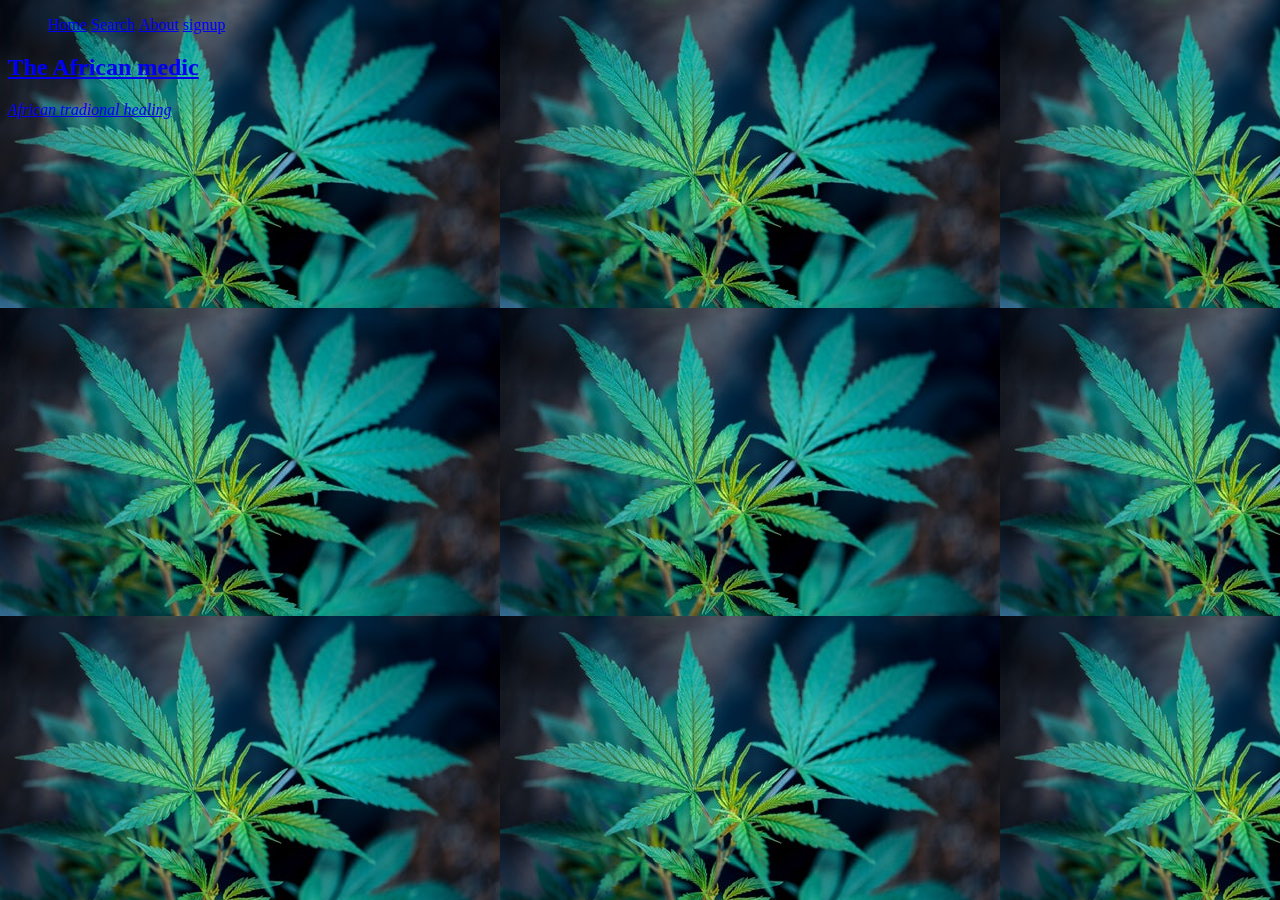
<file: index.html>
<!DOCTYPE html>
<html>
<head>
	<title>Afrcanmedic herbal healer.com</title>
	<link rel="stylesheet" type="text/css" href="afroc.css">
	<link rel="js" type="text/js" href="first.js">
</head>
<body>
	<header>
		<nav>
			<ul>
				<li><a href="index.html">Home</a></li>
				<li><a href="search.html">Search</a></li>
				<li><a href="About.html">About</a></li
					<br>
				<li><a href="signup.html">signup
				
			</ul>
		</nav>
	</header>
	<section>
		<h2>The African medic<li></h2>
		<p><i>African tradional healing</i><br>
		</p>
	</section>

</body>
</html>
</file>
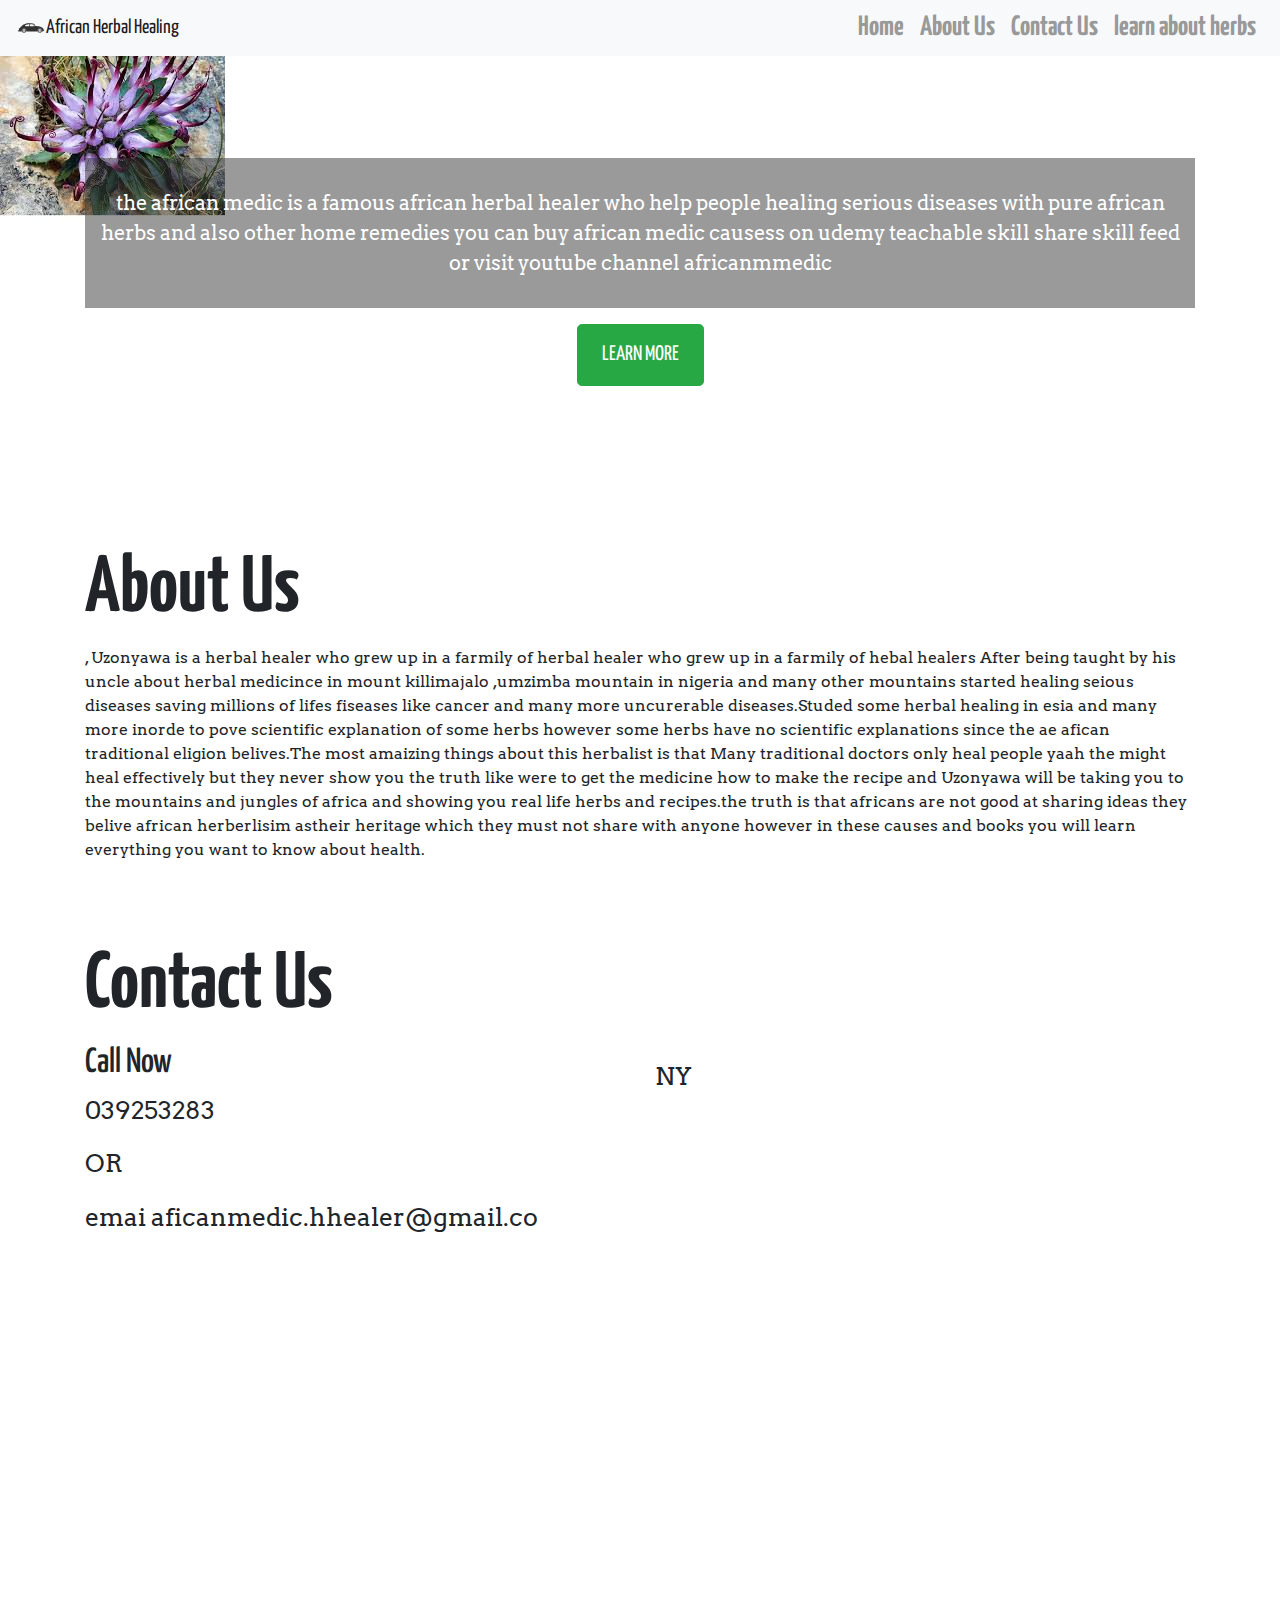
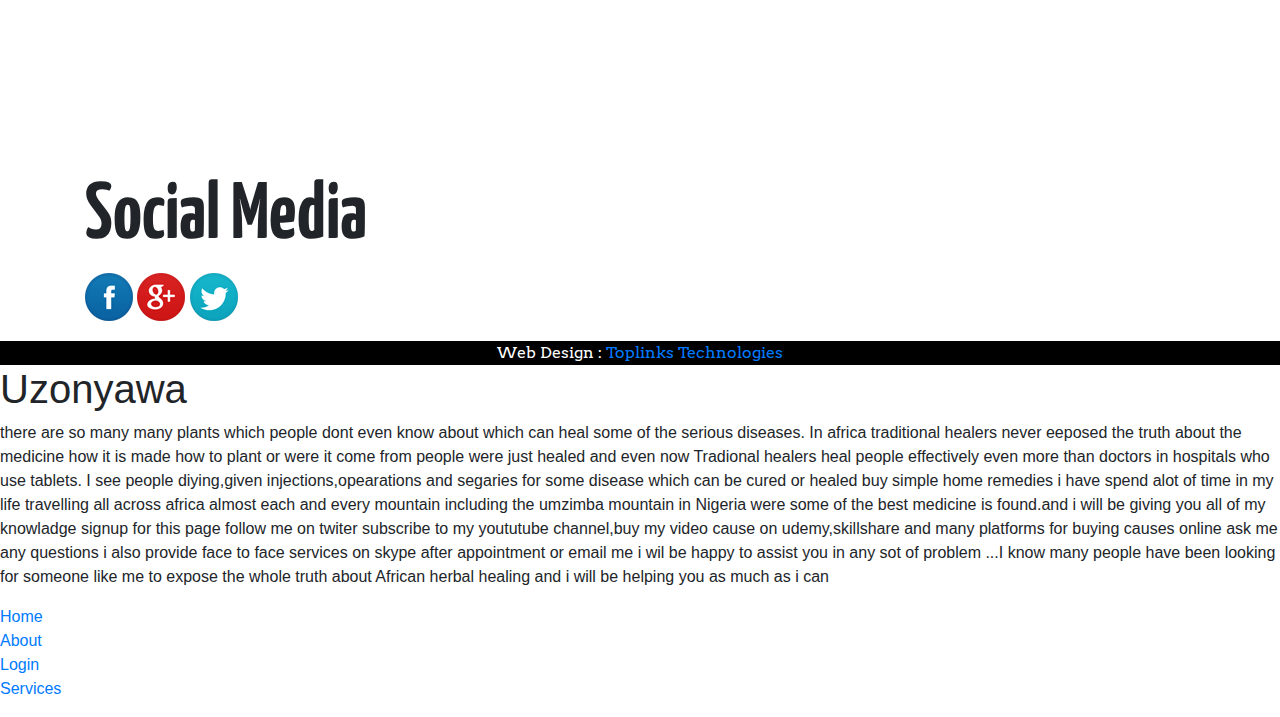
<file: About.html>
<!doctype html>
<html lang="en">
  <head>
    <title>african medic</title>
    <!-- Required meta tags -->
    <meta charset="utf-8">
    <meta name="viewport" content="width=device-width, initial-scale=1, shrink-to-fit=no">

    <!-- Bootstrap CSS -->
    <link rel="stylesheet" href="css/bootstrap.min.css" integrity="sha384-PsH8R72JQ3SOdhVi3uxftmaW6Vc51MKb0q5P2rRUpPvrszuE4W1povHYgTpBfshb" crossorigin="anonymous">
    <link rel="stylesheet" href="css/custom.css">
  </head>
  <body>
    <nav class="navbar navbar-expand-lg fixed-top navbar-light bg-light">
      <a class="navbar-brand yanone" href="#"><img src="/assets/car.svg" width="30" height="30" >African Herbal Healing</HEAD></a>
      <button class="navbar-toggler" type="button" data-toggle="collapse" data-target="#navbarSupportedContent" aria-controls="navbarSupportedContent" aria-expanded="false" aria-label="Toggle navigation">
        <span class="navbar-toggler-icon"></span>
      </button>

      <div class="collapse navbar-collapse" id="navbarSupportedContent">
        <ul class="navbar-nav mr-auto">

        </ul>

        <ul class="navbar-nav my-2 my-lg-0 yanone">
          <li class="nav-item">
            <a class="nav-link" href="index.html">Home</a>
          </li>
          <li class="nav-item">
            <a class="nav-link" href="About.html">About Us</a>
          </li>
          <li class="nav-item">
            <a class="nav-link" href="About.html">Contact Us</a>
          </li>
           <li class="nav-item">
            <a class="nav-link" href="aloe.html">learn  about herbs</a>
          </li>
        </ul>
      </div>
    </nav>

    <div class="jumbotron jumbotron-fluid">
      <div class="container">
        <h1 class="display-3 yanone">Rent a car in New York</h1>
        <p class="lead">the african medic is a famous african herbal healer who help people healing serious diseases with pure african herbs and also other home remedies you can buy african medic causess on udemy teachable skill share skill feed or visit youtube channel africanmmedic</p>

        <a class="btn btn-success btn-lg" href="#" role="button">Learn more</a>
      </div>
    </div>

    <div id="about">
      <div class="container">
        <h1 class="section-heading">About Us</h1>
        <p>, Uzonyawa is a herbal healer who grew up in a farmily of  herbal healer who grew up in a farmily of hebal healers After being taught by his uncle about herbal medicince in mount killimajalo ,umzimba mountain in nigeria and many other mountains started healing seious diseases saving millions of lifes fiseases like cancer and many more uncurerable diseases.Studed some herbal healing in esia and many more inorde to pove scientific explanation of some herbs however some herbs have no scientific explanations since the ae afican traditional eligion belives.The most amaizing things about this herbalist is that Many traditional doctors only heal people yaah the might heal effectively but they never show you the truth like were to get the medicine how to make the recipe and Uzonyawa will be taking you to the mountains and jungles of africa and showing you real life  herbs and recipes.the truth is that africans are not good at sharing ideas they belive african herberlisim astheir heritage which they must not share with anyone however in these causes and books you will learn everything you want to know about health.  </p>
        <p></p>
      </div>
    </div>

    <div id="contact">
      <div class="container">
        <h1 class="section-heading">Contact Us</h1>
        <div class="row">
          <div class="col-md-6">
              <h3>Call Now</h3>
              <p>039253283</p>
              <p>OR</p>
              <p>emai aficanmedic.hhealer@gmail.co</p>
          </div>

          <div class="col-md-6">
            <h3></h3>
            <p></p>
            <p>NY</p>
          </div>
        </div>
      </div>
    </div>

     <iframe src="https://www.google.com/maps/embed?pb=" width="600" height="450" frameborder="0" style="border:0" allowfullscreen></iframe>

    <div class="container" id="socialmedia">
      <h1 class="section-heading">Social Media</h1>
      <a href="https://www.facebook.com/jaymayulk"><img src="/assets/fb.png"></a>
      <a href="#"><img src="/assets/google.png"></a>
      <a href="https://www.twitter.com/mayooresan"><img src="/assets/twitter.png"></a>
    </div>

    <footer>
      <div class="container">
        Web Design : <a href="http://jaymayu.com">Toplinks Technologies</a>
      </div>
    </footer>
    <!-- Optional JavaScript -->
    <!-- jQuery first, then Popper.js, then Bootstrap JS -->
    <script src="https://code.jquery.com/jquery-3.2.1.slim.min.js" integrity="sha384-KJ3o2DKtIkvYIK3UENzmM7KCkRr/rE9/Qpg6aAZGJwFDMVNA/GpGFF93hXpG5KkN" crossorigin="anonymous"></script>
    <script src="https://cdnjs.cloudflare.com/ajax/libs/popper.js/1.12.3/umd/popper.min.js" integrity="sha384-vFJXuSJphROIrBnz7yo7oB41mKfc8JzQZiCq4NCceLEaO4IHwicKwpJf9c9IpFgh" crossorigin="anonymous"></script>
    <script src="js/bootstrap.min.js" integrity="sha384-alpBpkh1PFOepccYVYDB4do5UnbKysX5WZXm3XxPqe5iKTfUKjNkCk9SaVuEZflJ" crossorigin="anonymous"></script>

  <h1>Uzonyawa</h1>   
<p>
there are so many many plants which people dont even know about which can heal some of the serious diseases. In africa traditional healers never eeposed the truth about the medicine how it is made how to plant or were it come from people were just healed and even now Tradional healers heal people effectively even more than doctors in hospitals who use tablets. I see people diying,given injections,opearations and segaries for some disease which can be cured or healed buy simple home remedies i have spend alot of time in my life travelling all across africa almost each and every mountain including the umzimba mountain in Nigeria were some of the best medicine is found.and i will be giving you all of my knowladge signup for this page follow me on twiter subscribe to my yoututube channel,buy my video cause on udemy,skillshare and many platforms for buying causes online ask me any questions i also provide face to face services on skype after appointment or email me i wil be happy to assist you in any sot of problem ...I know many people have been looking for someone like me to expose the whole truth 
about African herbal healing and i will be helping you as much as i can  </p>


<li><a href="index.html">Home</a></li>
        <li><a href="about.html">About</a></li>
        <li><a href="login.html">Login</a></li>
        </a></li><li><a href="services.html">Services

</p>
</header>
 </section>


  </body>
</html>
</file>
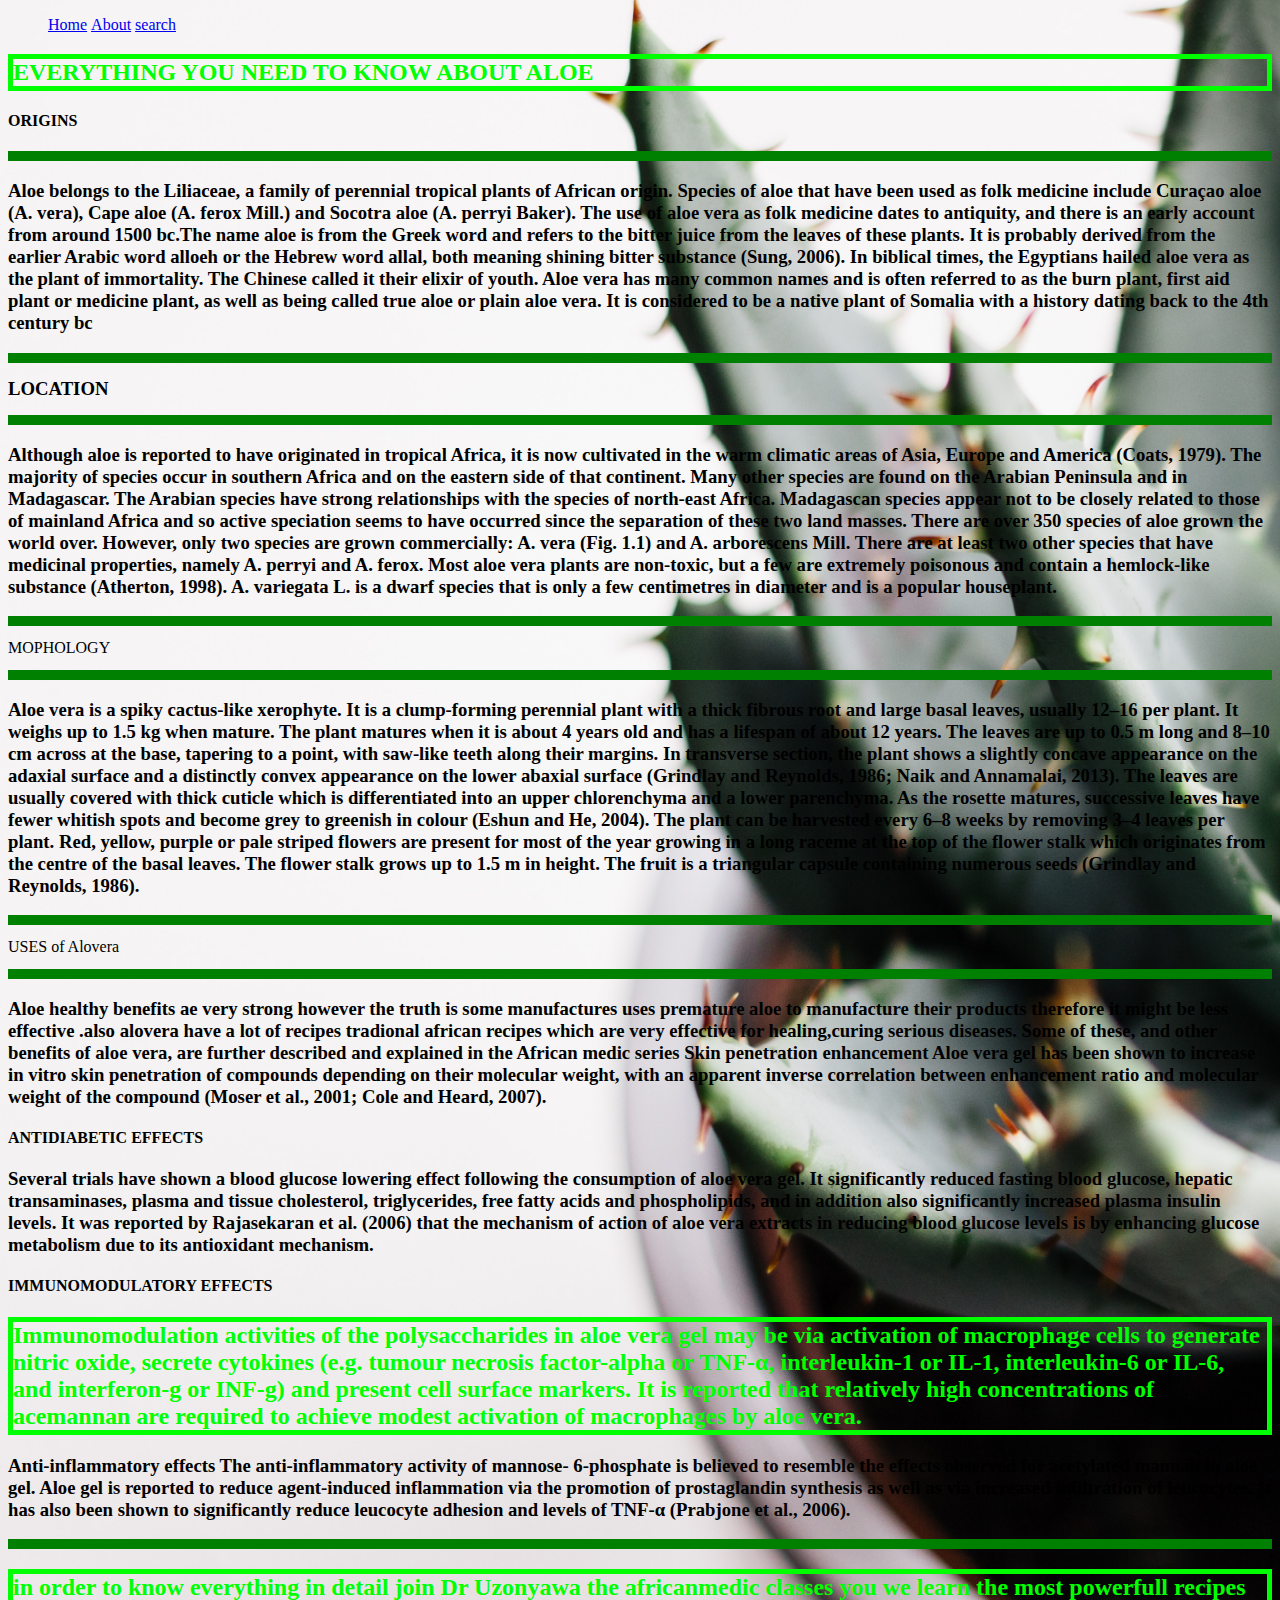
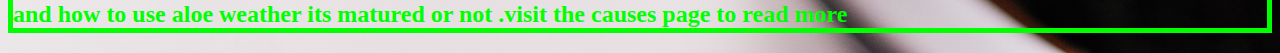
<file: aloe.html>
<!DOCTYPE html>
<html>
<head>
	<title>css</title>
	<link rel="stylesheet" type="text/css" href="style2.css">
	<link rel="js" type="text/js" href="first.js">
</head>
<body>
	<header>
		<nav>
			<ul>
				<li><a href="index1.html">Home</a></li>
				<li><a href="about.html">About</a></li>
				<li><a href="search.html">search</a></li>
				
				
			</ul>
		</nav>
	</header>
	<section>
		<h2> EVERYTHING YOU NEED TO KNOW ABOUT ALOE</h2>
		<h4>ORIGINS</h4></section>
		<p><h3>Aloe belongs to the Liliaceae, a family of perennial tropical plants of African origin. Species of aloe that have been used as folk medicine include Curaçao aloe (A. vera), Cape aloe (A. ferox Mill.) and Socotra aloe (A. perryi Baker). The use of aloe vera as folk medicine dates to antiquity, and there is an early account from around 1500 bc.The name aloe is from the Greek word and refers to the bitter juice from the leaves of these plants. It is probably derived from the earlier Arabic word alloeh or the Hebrew word allal, both meaning shining bitter substance (Sung, 2006). In biblical times, the Egyptians hailed aloe vera as the plant of immortality. The Chinese called it their elixir of youth. Aloe vera has many common names and is often referred to as the burn plant, first aid plant or medicine plant, as well as being called true aloe or plain aloe vera. It is considered to be a native plant of Somalia with a history dating back to the 4th century bc <h3>
		</p>
		LOCATION
<p>
	<h3>Although aloe is reported to have originated in tropical Africa, it is now cultivated in the warm climatic areas of Asia, Europe and America (Coats, 1979). The majority of species occur in southern Africa and on the eastern side of that continent. Many other species are found on the Arabian Peninsula and in Madagascar. The Arabian species have strong relationships with the species of north-east Africa. Madagascan species appear not to be closely related to those of mainland Africa and so active speciation seems to have occurred since the separation of these two land masses. There are over 350 species of aloe grown the world over. However, only two species are grown commercially: A. vera (Fig. 1.1) and 
 A. arborescens Mill. There are at least two other species that have medicinal properties, namely A. perryi and A. ferox. Most aloe vera plants are non-toxic, but a few are extremely poisonous and contain a hemlock-like substance (Atherton, 1998). A. variegata L. is a dwarf species that is only a few centimetres in diameter and is a popular houseplant.</h3>
</p>
MOPHOLOGY
<p><h3>Aloe vera is a spiky cactus-like xerophyte. It is a clump-forming perennial plant with a thick fibrous root and large basal leaves, usually 12–16 per plant. It weighs up to 1.5 kg when 
mature. The plant matures when it is about 4 years old and has a lifespan of about 12 years. The leaves are up to 0.5 m long and 8–10 cm across at the base, tapering to a point, with saw-like teeth along their margins. In transverse section, the plant shows a slightly concave appearance on the adaxial surface and a distinctly convex appearance on the lower abaxial surface (Grindlay and Reynolds, 1986; Naik and Annamalai, 2013). The leaves are usually covered with thick cuticle which is differentiated into an upper chlorenchyma and a lower parenchyma. As the rosette matures, successive leaves have fewer whitish spots and become grey to greenish in colour (Eshun and He, 2004). The plant can be harvested every 6–8 weeks by removing 3–4 leaves per plant. Red, yellow, purple or pale striped flowers are 
 present for most of the year growing in a long raceme at the top of the flower stalk which 
 originates from the centre of the basal leaves. The flower stalk grows up to 1.5 m in height. The fruit is a triangular capsule containing numerous seeds (Grindlay and Reynolds, 1986).</h3>
</p>
	USES of Alovera
<p><H3>
Aloe healthy benefits ae very strong however the truth is some manufactures uses premature aloe to manufacture their products therefore it might be less effective .also alovera have a lot of recipes tradional african recipes which are very effective for healing,curing serious diseases. Some of these, and other benefits of aloe vera, are further described and explained in the African medic series
Skin penetration enhancement
Aloe vera gel has been shown to increase 
 in vitro skin penetration of compounds depending on their molecular weight, with an apparent inverse correlation between enhancement ratio and molecular weight of the compound (Moser et al., 2001; Cole and Heard, 2007).

 <h4>ANTIDIABETIC EFFECTS</h4>

<h3>Several trials have shown a blood glucose lowering effect following the consumption of aloe vera gel. It significantly reduced fasting blood glucose, hepatic transaminases, plasma and tissue cholesterol, triglycerides, free fatty acids and phospholipids, and in addition also significantly increased plasma insulin levels. It was reported by Rajasekaran et al. (2006) that the mechanism of action of aloe vera extracts in reducing blood glucose levels is by enhancing glucose metabolism due to its antioxidant mechanism.</h3>
<h4>IMMUNOMODULATORY EFFECTS</h4>
<h2>Immunomodulation activities of the polysaccharides in aloe vera gel may be via activation of macrophage cells to generate nitric oxide, secrete cytokines (e.g. tumour necrosis factor-alpha or TNF-α, interleukin-1 or IL-1, interleukin-6 or IL-6, and interferon-g or INF-g) and present cell surface markers. It is reported that relatively high concentrations of acemannan are required to achieve modest activation of macrophages by aloe vera.</h2>

<h3>Anti-inflammatory effects
The anti-inflammatory activity of mannose- 6-phosphate is believed to resemble the 
 effects observed for acetylated mannan in aloe gel. Aloe gel is reported to reduce agent-induced inflammation via the promotion of prostaglandin synthesis as well as via increased infiltration of leucocytes. It has also been shown to significantly reduce leucocyte adhesion and levels of TNF-α (Prabjone et al., 2006).</H3></h3>
</p>
<h2>in order to know everything in detail join Dr Uzonyawa the africanmedic classes you we learn the most powerfull recipes and how to use aloe weather its matured or not .visit the causes page to read more</h2>
</body>
</html>
</file>
<file: afroc.css>
body
{background-image:url(weed.jpg);
}

h1
{color:green;
	border: 5px solid;
	text-align: center;
	background-color: lime
}
li
{display:inline-block;
</file>
<file: css/custom.css>
@import url('https://fonts.googleapis.com/css?family=Yanone+Kaffeesatz');
@import url('https://fonts.googleapis.com/css?family=Arvo');

.yanone{
  font-family: 'Yanone Kaffeesatz', sans-serif;
}

.arvo{
  font-family: 'Arvo', serif;
}

/*Navigation bar custom styles*/
.navbar-light .navbar-nav .nav-link {
    color: #999;
    font-size: 28px;
    font-weight: 800;
    line-height: 20px;
}

.navbar-light .navbar-nav .nav-link:hover {
    color: #e7580a;
}

/*jumbotron styles */
.jumbotron{
  text-align: center;
  background: url('../assets/weed-Image.jpg') no-repeat;
}

.jumbotron .btn{
  padding: 14px 24px;
  font-size: 21px;
  font-family: 'Yanone Kaffeesatz', sans-serif;
  text-transform: uppercase;
}

.jumbotron h1{
  color: white;
  text-transform: uppercase;

}

.jumbotron p{
  color: white;
  font-family: 'Arvo', serif;
  background: rgba(54,53,53,0.5);
  padding: 30px 5px 30px 5px;
}

/*about us styling*/
.section-heading{
  font-family: 'Yanone Kaffeesatz', sans-serif;
  font-size: 80px;
  font-weight: 800;
  padding-top: 60px;
}

#about p{
  font-family: 'Arvo', serif;
}

/*contact us section styling*/
#contact h3{
  font-family: 'Yanone Kaffeesatz', sans-serif;
  font-size: 35px;
}

#contact p{
  font-family: 'Arvo', serif;
  font-size: 25px;
}

/* footer sytling */
footer{
  margin-top: 20px;
  background: #000;
  color: #fff;
  font-family: 'Arvo', serif;
  text-align: center;
}
</file>
<file: style2.css>
/*selector {
	property: valu;
	}*/
h2{border: 5px solid;
color: lime;
}


body {
	background-image: url(aloe.jpg);
	background-size: cover;
}

	
p{border: 5px solid;
color: green; 

}

p{

}

li{
list-style: none;
display: inline-block;	
}
.webtext {
	border: 5px dashed green;

}

#div1 {
	color:red;
}
#div1{
	background: rgba(0,o,255,0.2);
}

#div2{



































































































































































































































































































































































































































































































































































































































    
}
p{

	line-height: 20px
	font-style:italic;
	font-weight: bold;font-size: 80%;
	font-family: Geogia
	color:pink;
}

li {
	list-style: none;
	display:inline-block;
</file>
